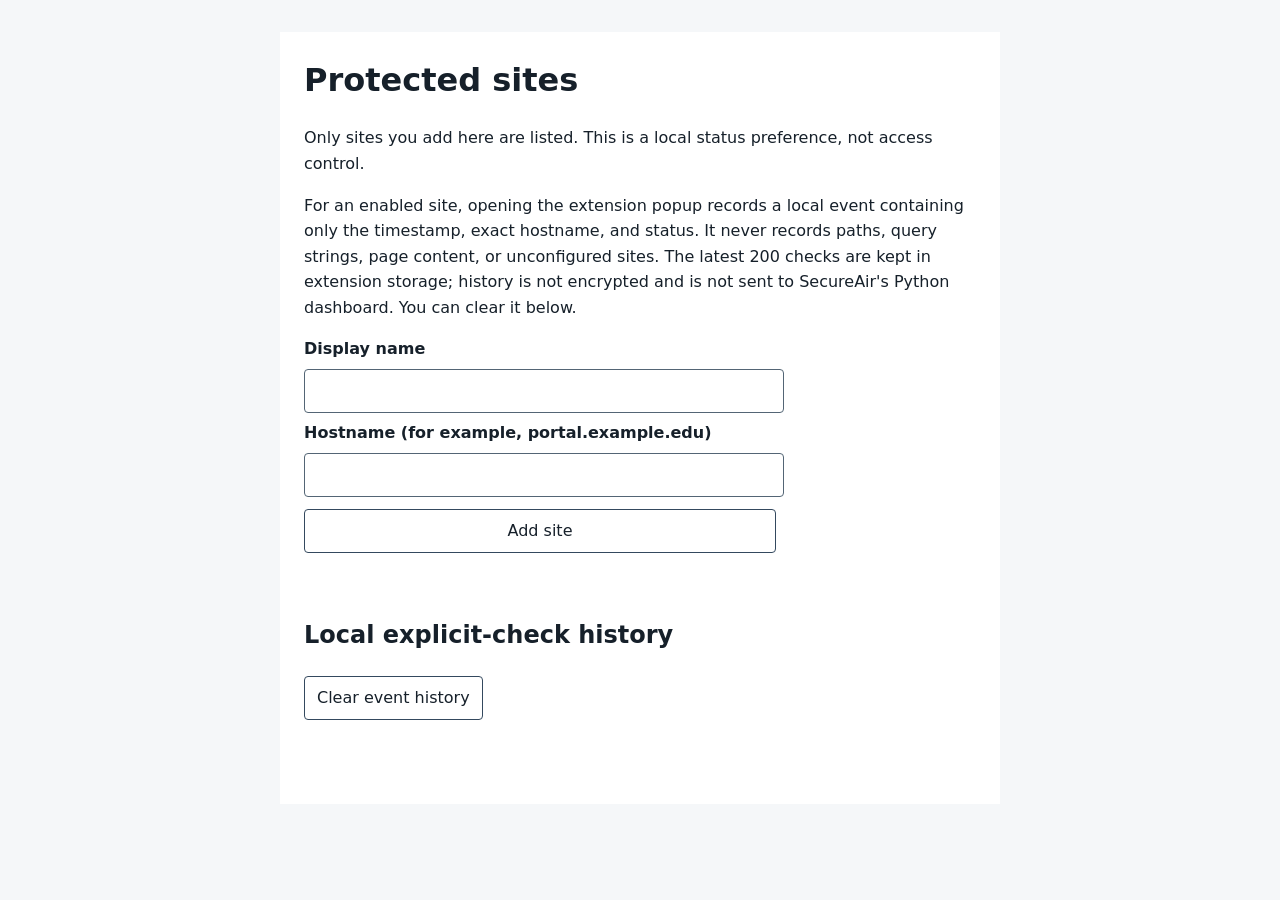
<file: SecureAir/extension/options.html>
<!doctype html>
<html lang="en">
<head>
  <meta charset="utf-8">
  <meta name="viewport" content="width=device-width, initial-scale=1">
  <title>Manage SecureAir sites</title>
  <link rel="stylesheet" href="options.css">
</head>
<body>
  <main>
    <h1>Protected sites</h1>
    <p>Only sites you add here are listed. This is a local status preference, not access control.</p>
    <p>For an enabled site, opening the extension popup records a local event containing only
      the timestamp, exact hostname, and status. It never records paths, query strings, page
      content, or unconfigured sites. The latest 200 checks are kept in extension storage;
      history is not encrypted and is not sent to SecureAir's Python dashboard. You can clear it below.</p>
    <form id="add-form">
      <label for="display-name">Display name</label>
      <input id="display-name" name="displayName" maxlength="80" required>
      <label for="domain">Hostname (for example, portal.example.edu)</label>
      <input id="domain" name="domain" autocomplete="off" maxlength="253" required>
      <button type="submit">Add site</button>
    </form>
    <p id="message" role="status" aria-live="polite"></p>
    <ul id="sites" aria-label="Configured sites"></ul>
    <section aria-labelledby="events-heading">
      <h2 id="events-heading">Local explicit-check history</h2>
      <button id="clear-events" type="button">Clear event history</button>
      <ul id="events" aria-label="Recent explicit checks"></ul>
      <p id="events-message" role="status" aria-live="polite"></p>
    </section>
  </main>
  <script src="options.js"></script>
</body>
</html>
</file>
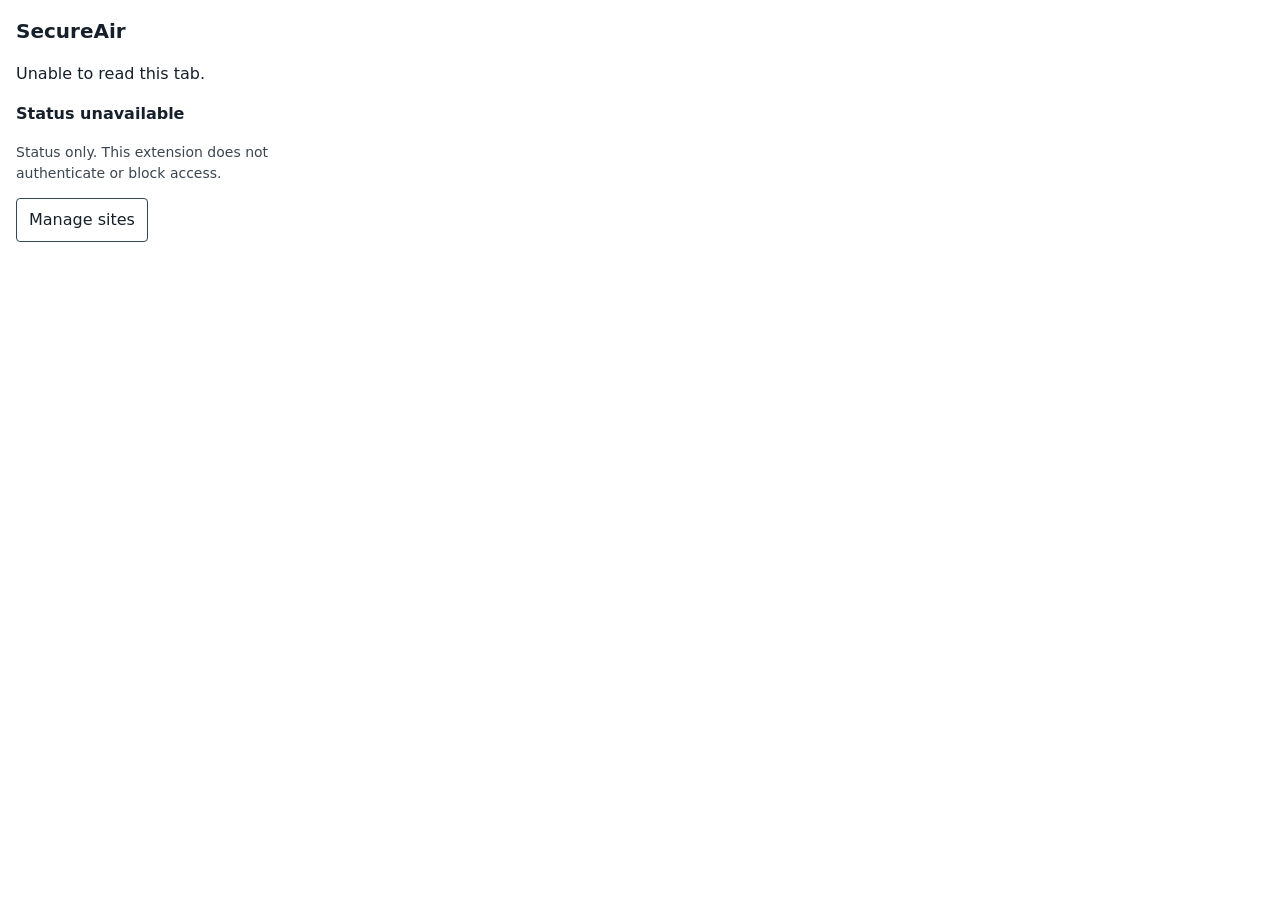
<file: SecureAir/extension/popup.html>
<!doctype html>
<html lang="en">
<head>
  <meta charset="utf-8">
  <meta name="viewport" content="width=device-width, initial-scale=1">
  <title>SecureAir status</title>
  <link rel="stylesheet" href="popup.css">
</head>
<body>
  <main>
    <h1>SecureAir</h1>
    <p id="site" aria-live="polite">Checking this tab…</p>
    <p id="status" role="status">Status unavailable</p>
    <p class="note">Status only. This extension does not authenticate or block access.</p>
    <button id="manage" type="button">Manage sites</button>
  </main>
  <script src="popup.js"></script>
</body>
</html>
</file>
<file: SecureAir/extension/options.css>
* { box-sizing: border-box; }
body { margin: 0; color: #16202a; background: #f5f7f9; font: 16px/1.5 system-ui, sans-serif; }
main { max-width: 720px; margin: 32px auto; padding: 24px; background: #fff; }
h1 { margin-top: 0; }
p { line-height: 1.6; }
form { display: grid; gap: 8px; max-width: 480px; }
label { font-weight: 600; }
input { min-height: 44px; padding: 8px 10px; color: #16202a; background: #fff; border: 1px solid #536575; border-radius: 4px; font: inherit; }
button { min-height: 44px; margin: 4px 8px 4px 0; padding: 8px 12px; color: #16202a; background: #fff; border: 1px solid #34495e; border-radius: 4px; font: inherit; cursor: pointer; }
button:hover { background: #eef3f7; }
:focus-visible { outline: 3px solid #005fcc; outline-offset: 3px; }
li { display: flex; flex-wrap: wrap; align-items: center; gap: 8px; margin: 12px 0; }
li span { flex: 1 1 100%; }
#message, #events-message { min-height: 1.5em; }
@media (max-width: 600px) {
  main { margin: 0; padding: 16px; }
}
@media (forced-colors: active) {
  main { border: 1px solid CanvasText; }
  input, button { border: 2px solid ButtonText; }
  :focus-visible { outline-color: Highlight; }
}
</file>
<file: SecureAir/extension/popup.css>
* { box-sizing: border-box; }
body { margin: 0; width: 300px; color: #16202a; background: #fff; font: 16px/1.5 system-ui, sans-serif; }
main { padding: 16px; }
h1 { margin: 0 0 12px; font-size: 20px; }
#status { font-weight: 700; }
.note { color: #3b4650; font-size: 14px; line-height: 1.5; }
button { min-height: 44px; padding: 8px 12px; color: #16202a; background: #fff; border: 1px solid #34495e; border-radius: 4px; font: inherit; cursor: pointer; }
button:hover { background: #eef3f7; }
:focus-visible { outline: 3px solid #005fcc; outline-offset: 3px; }
@media (forced-colors: active) {
  button { border: 2px solid ButtonText; }
  :focus-visible { outline-color: Highlight; }
}
</file>
